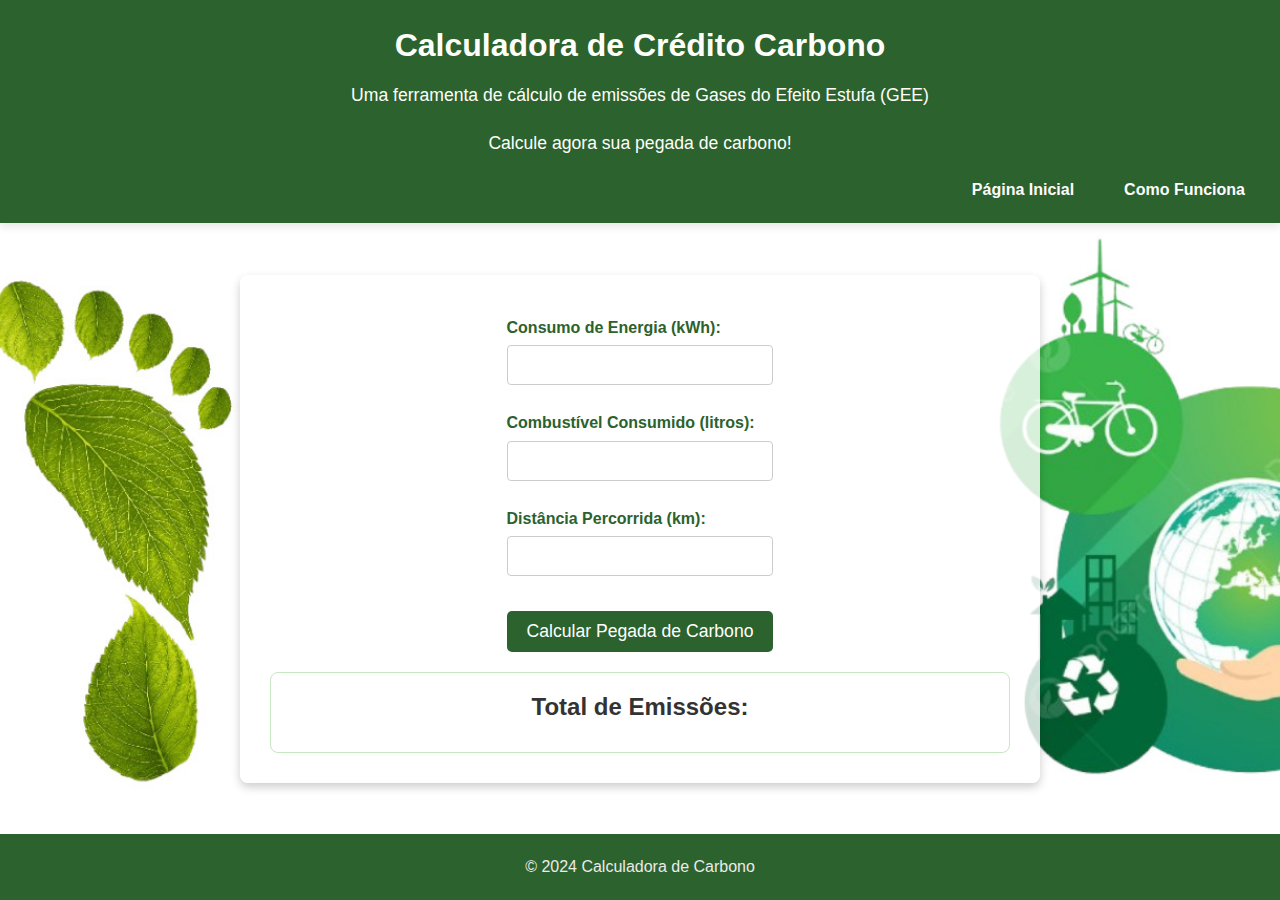
<file: templates/index.html>
<!DOCTYPE html>
<html lang="pt-BR">
<head>
    <meta charset="UTF-8">
    <meta name="viewport" content="width=device-width, initial-scale=1.0">
    <title>Calculadora de Crédito de Carbono</title>
    <link rel="stylesheet" href="/static/css/style.css">
</head>
<body>
    <header>
        <h1>Calculadora de Crédito Carbono</h1>
        <p>Uma ferramenta de cálculo de emissões de Gases do Efeito Estufa (GEE)</p>
        <p>Calcule agora sua pegada de carbono!</p>
    
        <nav>
            <ul>
                <li><a href="/">Página Inicial</a></li> <!-- Link para a página inicial -->
                <li><a href="/como-funciona">Como Funciona</a></li> <!-- Link para a página "Como Funciona" -->
            </ul>
        </nav>
    </header>

    <main>
        <form id="form-carbono">
            <div class="form-group">
                <label for="energia">Consumo de Energia (kWh):</label>
                <input type="number" id="energia" name="energia" required>
            </div>
            
            <div class="form-group">
                <label for="combustivel">Combustível Consumido (litros):</label>
                <input type="number" id="combustivel" name="combustivel" required>
            </div>
    
            <div class="form-group">
                <label for="transporte">Distância Percorrida (km):</label>
                <input type="number" id="transporte" name="transporte" required>
            </div>
    
            <button type="submit">Calcular Pegada de Carbono</button>
        </form>

        <div id="resultado">
            <h2>Total de Emissões:</h2>
            <p id="resultado-emissoes"></p>
        </div>
    </main>

    <footer>
        <p>&copy; 2024 Calculadora de Carbono</p>
    </footer>

    <script src="/static/script.js"></script>
</body>
</html>
</file>
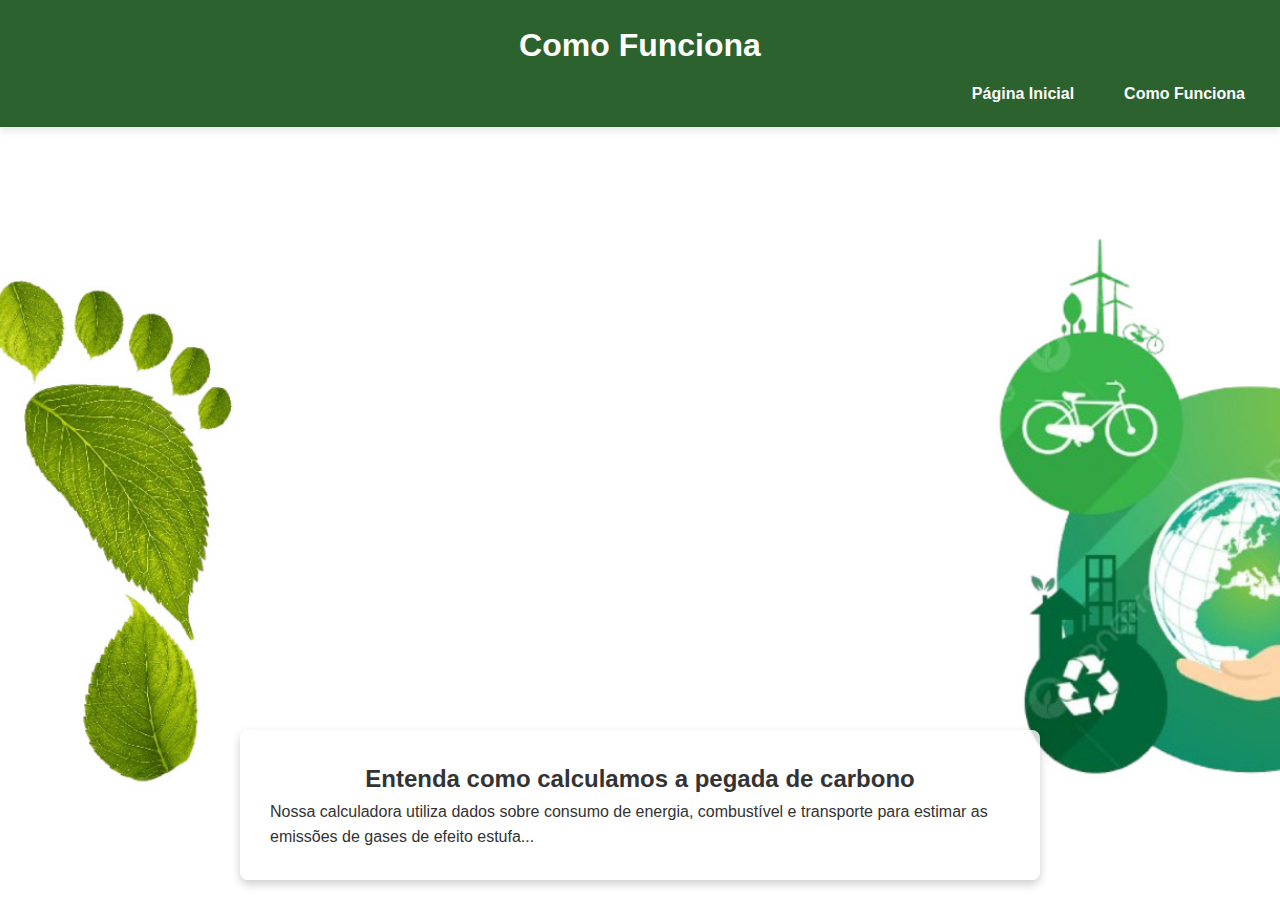
<file: templates/como-funciona.html>
<!DOCTYPE html>
<html lang="pt-BR">
<head>
    <meta charset="UTF-8">
    <meta name="viewport" content="width=device-width, initial-scale=1.0">
    <title>Como Funciona</title>
    <link rel="stylesheet" href="/static/css/style.css">
</head>
<body>
    <header>
        <h1>Como Funciona</h1>
        <nav>
            <ul>
                <li><a href="/">Página Inicial</a></li> <!-- Link para a página inicial -->
                <li><a href="/como-funciona">Como Funciona</a></li> <!-- Link para a página "Como Funciona" -->
            </ul>
        </nav>
    </header>
    
    <main>
        <h2>Entenda como calculamos a pegada de carbono</h2>
        <p>Nossa calculadora utiliza dados sobre consumo de energia, combustível e transporte para estimar as emissões de gases de efeito estufa...</p>
        <!-- Mais conteúdo explicativo -->
    </main>
</body>
</html>
</file>
<file: static/css/style.css>
* {
    margin: 0;
    padding: 0;
    box-sizing: border-box;
}

/* Estilo Global */
body {
    font-family: Arial, sans-serif;
    color: #333;
    line-height: 1.6;
    margin: 0;
    padding: 0;
    background-color: #f4f4f4; /* Cor de fundo padrão */
    background-image: url('../img/carbono.jpg'); /* Imagem de fundo */
    background-size: cover; /* Garante que a imagem cubra o espaço */
    background-position: center; /* Centraliza a imagem */
    background-repeat: no-repeat; /* Impede que a imagem se repita */
    display: flex;
    flex-direction: column;
    height: 100vh;
    justify-content: space-between;
}

/* Cabeçalho */
header {
    background-color: #2b622d;
    color: rgb(255, 254, 251);
    padding: 20px;
    text-align: center;
    box-shadow: 0 4px 8px rgba(0, 0, 0, 0.1);
}

header h1 {
    margin-bottom: 10px;
}

header p {
    margin-bottom: 20px;
    font-size: 1.1em;
}

/* Estilizando a barra de navegação */
nav {
    background-color: #2b622d; /* Cor de fundo da barra de navegação */
}

nav ul {
    list-style-type: none; /* Remove os marcadores da lista */
    padding: 0; /* Remove o padding padrão */
    margin: 0; /* Remove a margem padrão */
    display: flex; /* Usa flexbox para o layout */
    justify-content: flex-end; /* Alinha os links à direita */
}

nav ul li {
    margin-left: 20px; /* Espaço entre os links */
}

nav ul li a {
    text-decoration: none; /* Remove o sublinhado */
    color: #fffcfc; /* Cor do texto */
    font-weight: bold; /* Texto em negrito */
    padding: 10px 15px; /* Espaçamento interno */
    border-radius: 5px; /* Bordas arredondadas */
    transition: background-color 0.3s ease; /* Transição suave para a cor de fundo */
}

nav ul li a:hover {
    background-color: #245325; /* Cor de fundo ao passar o mouse */
    color: #fff; /* Cor do texto ao passar o mouse */
}

/* Estilos principais */
main {
    display: flex;
    flex-direction: column;
    justify-content: center;
    align-items: center;
    background-color: rgba(255, 255, 255, 0.8); /* Fundo semi-transparente */
    border-radius: 8px;
    padding: 30px;
    box-shadow: 0 4px 10px rgba(0, 0, 0, 0.2);
    margin: 20px auto;
    width: 100%;
    max-width: 800px; /* Ajustado para maior largura */
}

/* Estilo dos formulários */
.form-group {
    margin-bottom: 15px;
    width: 100%;
}

label {
    display: block;
    margin-top: 10px;
    margin-bottom: 5px;
    font-weight: bold;
    color: #2b622d;
}

input,
select {
    margin-bottom: 10px;
    padding: 10px;
    width: 100%;
    border: 1px solid #ccc;
    border-radius: 4px;
    font-size: 1em;
}

/* Botão */
button,
button[type="submit"] {
    padding: 10px 20px;
    background-color: #2b622d;
    color: #fff;
    border: none;
    border-radius: 5px;
    cursor: pointer;
    font-size: 1.1em;
    margin-top: 10px;
    transition: background-color 0.3s ease;
}

button:hover,
button[type="submit"]:hover {
    background-color: #1e4220; /* Cor um pouco mais escura ao passar o mouse */
}

/* Resultado das emissões */
#resultado {
    margin-top: 20px;
    padding: 15px;
    background-color: rgba(255, 255, 255, 0.9); /* Fundo semi-transparente */
    border: 1px solid #c7e7c2;
    border-radius: 8px;
    text-align: center;
    width: 100%;
}

#resultado h2 {
    margin-bottom: 10px;
    color: #333;
}

#resultado p {
    font-size: 1.5em;
    font-weight: bold;
    color: #2b622d;
}

/* Estilo do Rodapé */
footer {
    background-color: #2b622d;
    color: rgb(236, 234, 234);
    text-align: center;
    padding: 20px;
    position: relative;
    bottom: 0;
    width: 100%;
}

/* Estilos Responsivos */
@media (max-width: 768px) {
    main {
        padding: 15px;
        width: 90%;
    }

    header {
        padding: 15px;
    }

    button,
    button[type="submit"] {
        width: 100%;
    }
}
</file>
